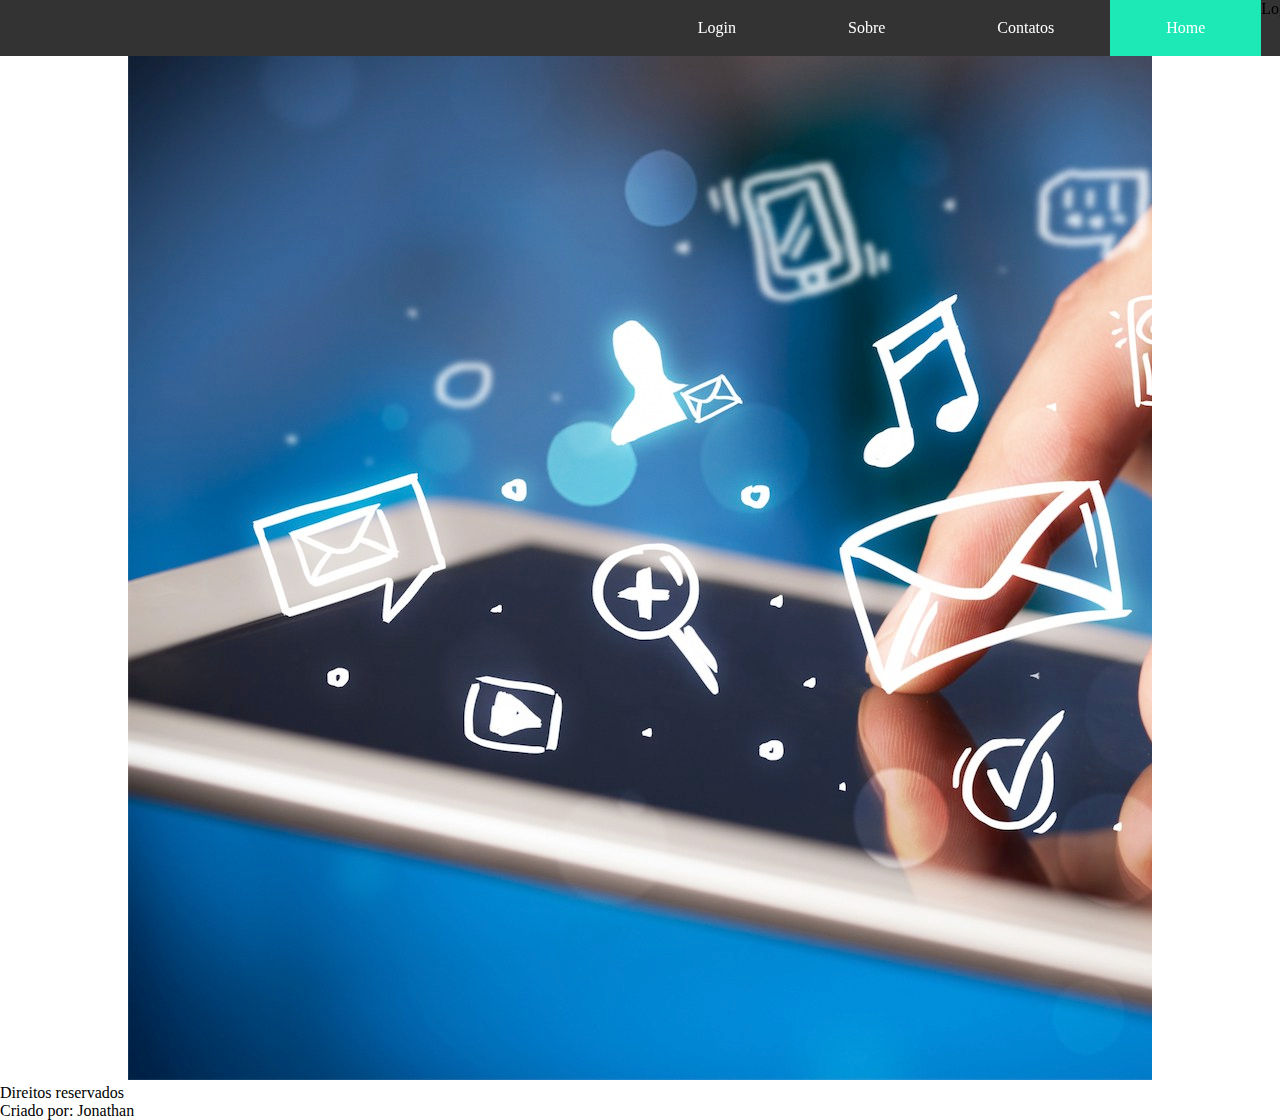
<file: site-develop/home.html>
<!DOCTYPE html>
<html>
<head>
  <link rel="stylesheet" type="text/css" href="css/style.css">
  <title>Develop</title>
</head>
<body>
  <div class="header">
    <ul>
      <li class="left">Logotipo</li>
      <li><a href="#" class="active">Home</a></li>
      <li><a href="#">Contatos</a></li>
      <li><a href="#">Sobre</a></li>
      <li><a href="#">Login</a></li>
    </ul>  
  </div>
  
  <div class="container">
  	<img src="images/image-banner-2.jpg">
  </div>

  <div class="footer">
    <p>Direitos reservados</p>
    <p>Criado por: Jonathan</p>
  </div>

  <script src="https://code.jquery.com/jquery-2.1.1.min.js"></script>
  <script src="js/carousel.js"></script>
</body>
</html>
</file>
<file: site-develop/css/style.css>
* {
  margin: 0px auto;
}

.right {
  float: right;
}

.left {
  float: left;
}

.center {
  float: center;
}

.header {
  margin: 0px;
  padding: 0px;
  width: 100%;
  height: 56px;
  background-color: #333;
  text-align: center;
  position: fixed;
}

.header ul {
  list-style-type: none;
  height: 56px;
  top: 0;
  width: 100%;
  
}

.header li {
  clear: left;
  float: right; 
}

.header li a {
  display: inline-block;
  color: white;
  padding: 19px 56px;
  text-decoration: none;
}

.header li a:hover {
  background-color: #1de9b6;
  color: white;
}

.active {
  background-color: #1de9b6;
}

.container{
  margin: 0px auto;
  width: 80%;
  overflow: hidden;
  background-size: cover;
}
</file>
